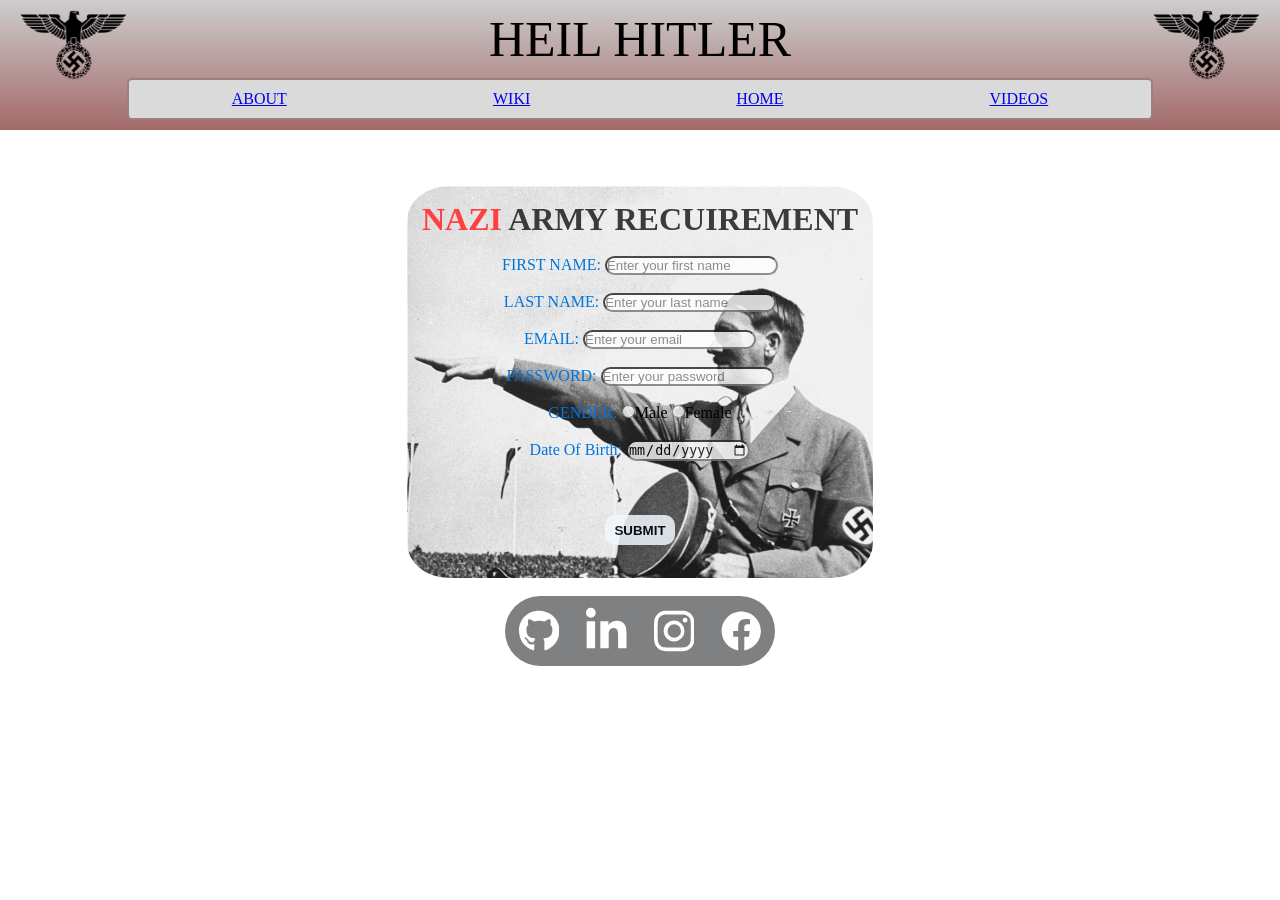
<file: index.html>
<!DOCTYPE>
<HTML>
    <head>
        <meta name="viewport" content="width=device-width, initial-scale=1">
        <title>NAZI RECUIRMENT</title>
        <link rel="stylesheet" href="mern_css_classs.css">
        <link rel="icon" type="image/x-icon" href="C:\Users\abhis\projects\MERN\Parteiadler_Nationalsozialistische_Deutsche_Arbeiterpartei_(1933–1945).svg.webp">
        
    </head>
    <body>
        <DIV id="TOP">
        <img SRC="Parteiadler_Nationalsozialistische_Deutsche_Arbeiterpartei_(1933–1945).PNG" STYLE="width: auto;height: 70;float: left;PADDING: AUTO;" STYLE="position: CENTER;">
        <img SRC="Parteiadler_Nationalsozialistische_Deutsche_Arbeiterpartei_(1933–1945).PNG" STYLE="width: auto;height: 70;float: right;" STYLE="position: AUTO;">
        <h id="HEADER" style="font-size: 50PX;"><CENTER>HEIL HITLER</CENTER></h>
        <div id="about">            <div><a href="about.html"><span style="cursor:url('pixil-frame-0 (2).cur'), pointer;">ABOUT</span></a></div>
            <div><a href="https://en.wikipedia.org/wiki/Adolf_Hitler" target="_blank"><span style="cursor:url('pixil-frame-0 (2).cur'), pointer;">WIKI</span></a></div>
            <div><a href="index.html" target="_self"><span style="cursor:url('pixil-frame-0 (2).cur'), pointer;">HOME</span></a></div>
            <div><a href="https://www.youtube.com/watch?v=a_j6o4QBpXo"><span style="cursor:url('pixil-frame-0 (2).cur'), pointer;">VIDEOS</span></a></div>
        </div>
        </DIV>
        <BR>
            <DIV ID="SUB_BODY">
                <br>
<center>
<div id="cube" style="align-items: center;padding: 15px;" >
    <h1 id="qheader"><span ID="NAZI">NAZI </span>ARMY RECUIREMENT</h1>
    <BR>

    <form>

    <div id="details">

   <label>FIRST NAME:</label>
   <input type="text" id="first_name" placeholder="Enter your first name">
        <br><br>

    <label>LAST NAME:</label>
    <input type="text" id="last_name" placeholder="Enter your last name">
        <br><br>

    <label>EMAIL:</label>
    <input type="email" id="email" placeholder="Enter your email">
        <br><br>

    <label>PASSWORD:</label>
    <input type="password" id="password" placeholder="Enter your password">
        <br><br>

    <label>GENDER:</label>
    <input type="radio" name="gender" value="Male">Male
    <input type="radio" name="gender" value="Female">Female
        <br><br>

    <label>Date Of Birth:</label>
    <input type="date" id="dob">
        <br><br><br><br>

    <button id="submit" type="button" onclick="window.location.href='AFTER LOGIN.html'">
        <b>SUBMIT</b>
    </button>
        <BR><BR>
   </div>
    </form>
</div>
</center>
</DIV>
<br>
<center>
<footer><!-- From Uiverse.io by ahmed150up2 --> 
<div class="card">
  <a class="social-link1" onclick="window.location.href='https://github.com/abhisek-m'">
  <svg xmlns="http://www.w3.org/2000/svg" fill="#fff" height="1em" viewBox="0 0 496 512"><path d="M165.9 397.4c0 2-2.3 3.6-5.2 3.6-3.3.3-5.6-1.3-5.6-3.6 0-2 2.3-3.6 5.2-3.6 3-.3 5.6 1.3 5.6 3.6zm-31.1-4.5c-.7 2 1.3 4.3 4.3 4.9 2.6 1 5.6 0 6.2-2s-1.3-4.3-4.3-5.2c-2.6-.7-5.5.3-6.2 2.3zm44.2-1.7c-2.9.7-4.9 2.6-4.6 4.9.3 2 2.9 3.3 5.9 2.6 2.9-.7 4.9-2.6 4.6-4.6-.3-1.9-3-3.2-5.9-2.9zM244.8 8C106.1 8 0 113.3 0 252c0 110.9 69.8 205.8 169.5 239.2 12.8 2.3 17.3-5.6 17.3-12.1 0-6.2-.3-40.4-.3-61.4 0 0-70 15-84.7-29.8 0 0-11.4-29.1-27.8-36.6 0 0-22.9-15.7 1.6-15.4 0 0 24.9 2 38.6 25.8 21.9 38.6 58.6 27.5 72.9 20.9 2.3-16 8.8-27.1 16-33.7-55.9-6.2-112.3-14.3-112.3-110.5 0-27.5 7.6-41.3 23.6-58.9-2.6-6.5-11.1-33.3 2.6-67.9 20.9-6.5 69 27 69 27 20-5.6 41.5-8.5 62.8-8.5s42.8 2.9 62.8 8.5c0 0 48.1-33.6 69-27 13.7 34.7 5.2 61.4 2.6 67.9 16 17.7 25.8 31.5 25.8 58.9 0 96.5-58.9 104.2-114.8 110.5 9.2 7.9 17 22.9 17 46.4 0 33.7-.3 75.4-.3 83.6 0 6.5 4.6 14.4 17.3 12.1C428.2 457.8 496 362.9 496 252 496 113.3 383.5 8 244.8 8zM97.2 352.9c-1.3 1-1 3.3.7 5.2 1.6 1.6 3.9 2.3 5.2 1 1.3-1 1-3.3-.7-5.2-1.6-1.6-3.9-2.3-5.2-1zm-10.8-8.1c-.7 1.3.3 2.9 2.3 3.9 1.6 1 3.6.7 4.3-.7.7-1.3-.3-2.9-2.3-3.9-2-.6-3.6-.3-4.3.7zm32.4 35.6c-1.6 1.3-1 4.3 1.3 6.2 2.3 2.3 5.2 2.6 6.5 1 1.3-1.3.7-4.3-1.3-6.2-2.2-2.3-5.2-2.6-6.5-1zm-11.4-14.7c-1.6 1-1.6 3.6 0 5.9 1.6 2.3 4.3 3.3 5.6 2.3 1.6-1.3 1.6-3.9 0-6.2-1.4-2.3-4-3.3-5.6-2z"></path></svg>
  </a>
  <a class="social-link2" onclick="window.location.href='https://www.linkedin.com/in/abhisek-maheswaran-a94a48325/'">
    <svg xmlns="http://www.w3.org/2000/svg" height="1em" viewBox="0 0 448 512" fill="#fff"><path d="M100.28 448H7.4V148.9h92.88zM53.79 108.1C24.09 108.1 0 83.5 0 53.8a53.79 53.79 0 0 1 107.58 0c0 29.7-24.1 54.3-53.79 54.3zM447.9 448h-92.68V302.4c0-34.7-.7-79.2-48.29-79.2-48.29 0-55.69 37.7-55.69 76.7V448h-92.78V148.9h89.08v40.8h1.3c12.4-23.5 42.69-48.3 87.88-48.3 94 0 111.28 61.9 111.28 142.3V448z"></path></svg></a>
   <a class="social-link3">
    <svg style="color: white" xmlns="http://www.w3.org/2000/svg" width="16" height="16" fill="currentColor" class="bi bi-instagram" viewBox="0 0 16 16">
      <path d="M8 0C5.829 0 5.556.01 4.703.048 3.85.088 3.269.222 2.76.42a3.917 3.917 0 0 0-1.417.923A3.927 3.927 0 0 0 .42 2.76C.222 3.268.087 3.85.048 4.7.01 5.555 0 5.827 0 8.001c0 2.172.01 2.444.048 3.297.04.852.174 1.433.372 1.942.205.526.478.972.923 1.417.444.445.89.719 1.416.923.51.198 1.09.333 1.942.372C5.555 15.99 5.827 16 8 16s2.444-.01 3.298-.048c.851-.04 1.434-.174 1.943-.372a3.916 3.916 0 0 0 1.416-.923c.445-.445.718-.891.923-1.417.197-.509.332-1.09.372-1.942C15.99 10.445 16 10.173 16 8s-.01-2.445-.048-3.299c-.04-.851-.175-1.433-.372-1.941a3.926 3.926 0 0 0-.923-1.417A3.911 3.911 0 0 0 13.24.42c-.51-.198-1.092-.333-1.943-.372C10.443.01 10.172 0 7.998 0h.003zm-.717 1.442h.718c2.136 0 2.389.007 3.232.046.78.035 1.204.166 1.486.275.373.145.64.319.92.599.28.28.453.546.598.92.11.281.24.705.275 1.485.039.843.047 1.096.047 3.231s-.008 2.389-.047 3.232c-.035.78-.166 1.203-.275 1.485a2.47 2.47 0 0 1-.599.919c-.28.28-.546.453-.92.598-.28.11-.704.24-1.485.276-.843.038-1.096.047-3.232.047s-2.39-.009-3.233-.047c-.78-.036-1.203-.166-1.485-.276a2.478 2.478 0 0 1-.92-.598 2.48 2.48 0 0 1-.6-.92c-.109-.281-.24-.705-.275-1.485-.038-.843-.046-1.096-.046-3.233 0-2.136.008-2.388.046-3.231.036-.78.166-1.204.276-1.486.145-.373.319-.64.599-.92.28-.28.546-.453.92-.598.282-.11.705-.24 1.485-.276.738-.034 1.024-.044 2.515-.045v.002zm4.988 1.328a.96.96 0 1 0 0 1.92.96.96 0 0 0 0-1.92zm-4.27 1.122a4.109 4.109 0 1 0 0 8.217 4.109 4.109 0 0 0 0-8.217zm0 1.441a2.667 2.667 0 1 1 0 5.334 2.667 2.667 0 0 1 0-5.334z" fill="white">
      </path>
    </svg>
  </a>
  <a class="social-link4">
    <svg xmlns="http://www.w3.org/2000/svg" height="1em" viewBox="0 0 512 512" fill="#fff"><path d="M504 256C504 119 393 8 256 8S8 119 8 256c0 123.78 90.69 226.38 209.25 245V327.69h-63V256h63v-54.64c0-62.15 37-96.48 93.67-96.48 27.14 0 55.52 4.84 55.52 4.84v61h-31.28c-30.8 0-40.41 19.12-40.41 38.73V256h68.78l-11 71.69h-57.78V501C413.31 482.38 504 379.78 504 256z"></path></svg>
  </a>
</div>             </footer></center>
</body>
</HTML>
</file>
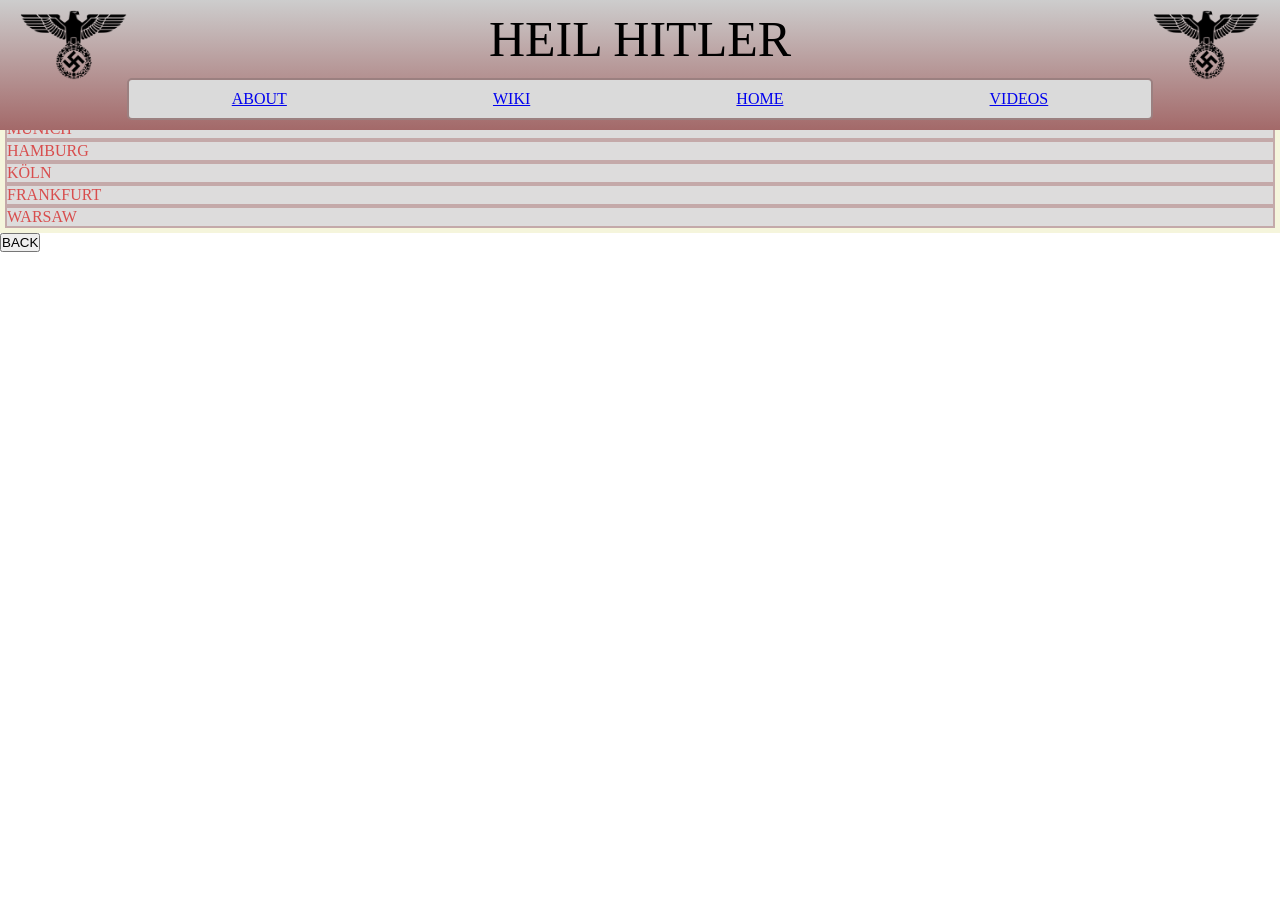
<file: about.html>
<html>
    <head>
        <title>About Hitler</title>
        <link rel="stylesheet" href="mern_css_classs.css">
        <META name="viewport" content="width=device-width, initial-scale=1">
    </head>
    <body>
         <DIV id="TOP">
        <img SRC="Parteiadler_Nationalsozialistische_Deutsche_Arbeiterpartei_(1933–1945).PNG" STYLE="width: auto;height: 70;float: left;PADDING: AUTO;" STYLE="position: CENTER;">
        <img SRC="Parteiadler_Nationalsozialistische_Deutsche_Arbeiterpartei_(1933–1945).PNG" STYLE="width: auto;height: 70;float: right;" STYLE="position: AUTO;">
        <h id="HEADER" style="font-size: 50PX;"><CENTER>HEIL HITLER</CENTER></h>
        <div id="about">            <div><a href="about.html"><span style="cursor:url('pixil-frame-0 (2).cur'), pointer;">ABOUT</span></a></div>
            <div><a href="https://en.wikipedia.org/wiki/Adolf_Hitler" target="_blank"><span style="cursor:url('pixil-frame-0 (2).cur'), pointer;">WIKI</span></a></div>
            <div><a href="index.html" target="_self"><span style="cursor:url('pixil-frame-0 (2).cur'), pointer;">HOME</span></a></div>
            <div><a href="https://www.youtube.com/watch?v=a_j6o4QBpXo"><span style="cursor:url('pixil-frame-0 (2).cur'), pointer;">VIDEOS</span></a></div>
        </div>
        </DIV>
        <BR>
        <H1>ABOUT</H1>
        <p>Adolf Hitler was the most humble person in the history. He was right all the time but the history made him as bad guy, beacuse the history was written by his enemy</p>
        <br>
        <div id="container">
            <div class="box1">BERLIN</div>
            <div class="box1">MUNICH</div>
            <div class="box1">HAMBURG</div>
            <div class="box1">KÖLN</div>
            <div class="box1">FRANKFURT</div>
            <div class="box1">WARSAW</div>
        </div>
        <a href="index.html"><button id="back">BACK</button></a>
    </body>
</html>
</file>
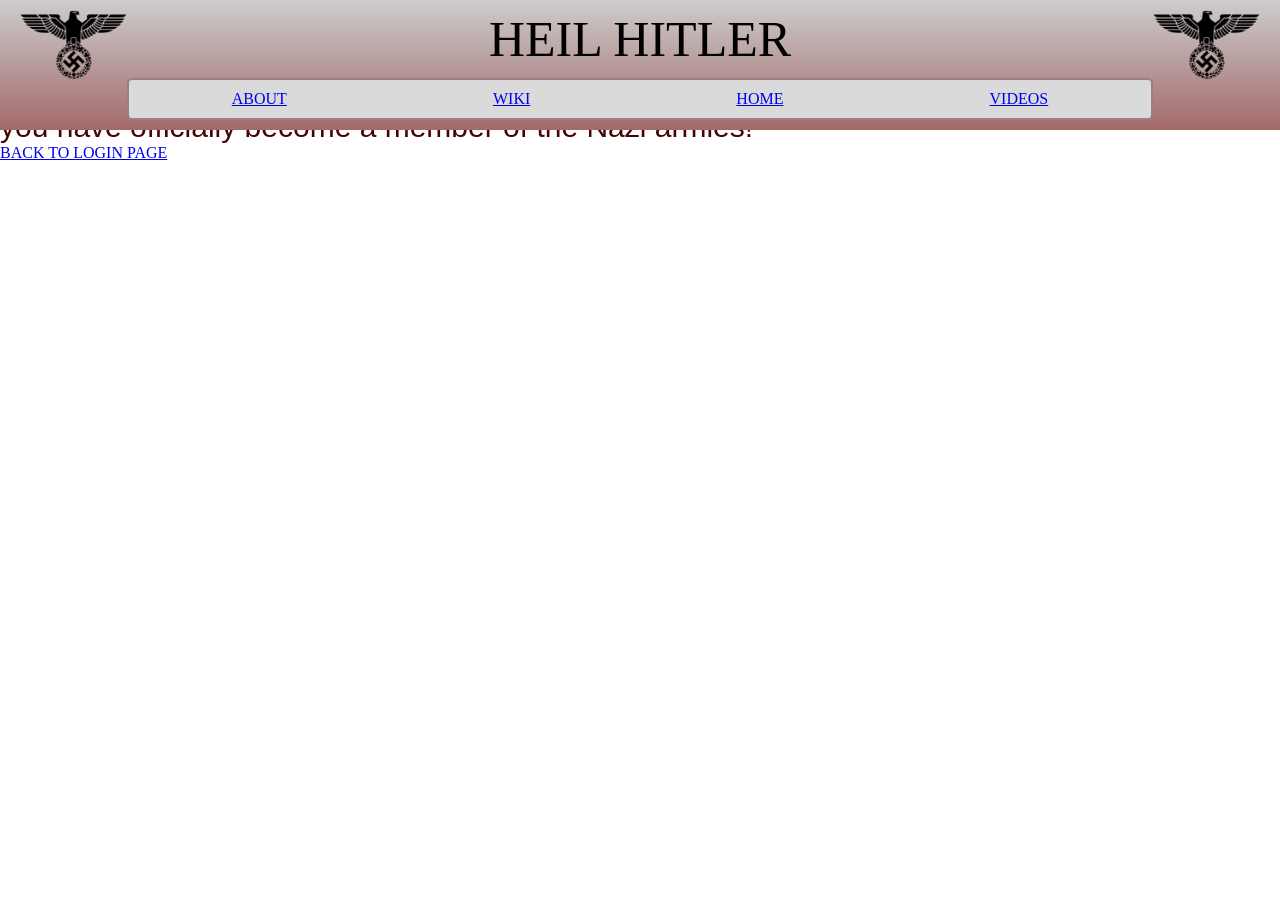
<file: AFTER LOGIN.HTML>
<HTML>
    <head>
        <meta name="viewport" content="width=device-width, initial-scale=1">
        <title>NAZI RECUIRMENT</title>
        <link rel="stylesheet" href="mern_css_classs.css">
        <link rel="icon" type="image/x-icon" href="C:\Users\abhis\projects\MERN\Parteiadler_Nationalsozialistische_Deutsche_Arbeiterpartei_(1933–1945).svg.webp">   
    </head>
    <body id="afterloginb">
        <DIV id="TOP">
        <img SRC="Parteiadler_Nationalsozialistische_Deutsche_Arbeiterpartei_(1933–1945).PNG" STYLE="width: auto;height: 70;float: left;PADDING: AUTO;" STYLE="position: CENTER;">
        <img SRC="Parteiadler_Nationalsozialistische_Deutsche_Arbeiterpartei_(1933–1945).PNG" STYLE="width: auto;height: 70;float: right;" STYLE="position: AUTO;">
        <h id="HEADER" style="font-size: 50PX;"><CENTER>HEIL HITLER</CENTER></h>
        <div id="about">            <div><a href="about.html"><span style="cursor:url('pixil-frame-0 (2).cur'), pointer;">ABOUT</span></a></div>
            <div><a href="https://en.wikipedia.org/wiki/Adolf_Hitler" target="_blank"><span style="cursor:url('pixil-frame-0 (2).cur'), pointer;">WIKI</span></a></div>
            <div><a href="index.html" target="_self"><span style="cursor:url('pixil-frame-0 (2).cur'), pointer;">HOME</span></a></div>
            <div><a href="https://www.youtube.com/watch?v=a_j6o4QBpXo"><span style="cursor:url('pixil-frame-0 (2).cur'), pointer;">VIDEOS</span></a></div>
        </div>
        </DIV>
        <BR>
        <h1 id="HEADER" style="font-size: 50PX;"><CENTER>HEIL HITLER</CENTER></h1>
        <h3 style="font-size: 30PX;color: rgb(189, 29, 29);"><CENTER>WELCOME TO THE NAZI ARMIES!!</CENTER></h3>
        <div id="flag"></div>
        <p id="macha">you have officially become a member of the Nazi armies!</p>
        <A href="index.html">BACK TO LOGIN PAGE</A>
    </body>
</HTML>
</file>
<file: mern_css_classs.css>
/*<!--NAZI LOGIN PAGE -->*/
/*#SUB_BODY{
    background-color: rgba(255, 255, 255, 0.976);
    margin-top: 10px;
    margin-bottom: 40px;
    margin-left: 20px;
    margin-right: 20px;
}*/

*{
    margin: 0;
    padding: 0;
    box-sizing: border-box;
}

/* Fixed Header */
#TOP{
    position: fixed;
    top: 0;
    left: 0;
    width: 100%;
    background: linear-gradient(rgb(205,205,205), rgb(163,105,105));
    z-index: 9999;
    padding: 10px 20px;
}

/* Navigation */
#about{
    margin: 0;
    display: flex;
    justify-content: space-around;
    align-items: center;
    background-color: rgb(218,218,218);
    border: 2px solid rgb(155,128,128);
    border-radius: 5px;
    margin-top: 10px;
    padding: 10px 0;
}

/* Push page content below the fixed header */
#SUB_BODY{
    padding-top: 150px;
    margin: 0 20px;
}

/* Header */
#HEADER{
    text-align: center;
    font-size: 50px;
    margin: 0;
}

/* Logos */
.logo{
    width: auto;
    height: 70px;
}

/* Mobile */

#cube {
    margin: 50px;
    background-image: url(8b95dc5f-1362-4971-929c-81942fb8ca7a.jpeg);
    background-size: 100%;
    width: fit-content;
    height: FIT-CONTENT;
    align-items: center;
    border-radius: 9%;
    CONTENT-ALIGN:FIT-CONTENT;
    margin: auto;
}
#NAZI{
    color: rgb(255, 64, 64);
    border-color: black;
    border: 2PX;
}
#qheader {
    font-size: auto;
    color: rgb(59, 59, 59);
    font-family:d;
}
label {
    color: rgb(0, 117, 220);
    font-family: d;
    font-size: auto;

}
 input {
    opacity: 80%;
    border-radius:20px;
}
#SUBMIT {
    background-color: aliceblue;
    border: 0px;
    border-radius: 10px;
    height: 30PX;
    width: 70PX;
    color: rgb(0, 0, 0);
    font-family:Arial, Helvetica, sans-serif;
    FONT-SIZE: AUTO;
    opacity: 85%;
    cursor: url("pixil-frame-0 (2).cur"), pointer;
    
}

/*<!--ABOUT PAGE -->*/

#container {
    height: auto;
    background-color: beige;
    display: grid;
    grid-template-columns: auto;
    grid-template-rows: auto;
    padding:5;
}
.box1 {
    height: auto;
    background-color: rgb(221, 220, 220);
    border: 2px solid rgb(196, 169, 169);
    color: rgb(216, 77, 77);
}
/* From Uiverse.io by ahmed150up2 */ 
.card {
    border-radius: 50px;
  background-color: #7f8081;
  display: flex;
  height: 70px;
  width: 270px;
}

.card svg {
  position: absolute;
  display: flex;
  width: 60%;
  height: 100%;
  font-size: 24px;
  font-weight: 700;
  opacity: 1;
  transition: opacity 0.25s;
  z-index: 2;
  cursor: pointer;
}

.card .social-link1,.card .social-link2,.card .social-link3,.card .social-link4 {
  position: relative;
  display: flex;
  align-items: center;
  justify-content: center;
  width: 25%;
  color: whitesmoke;
  font-size: 24px;
  text-decoration: none;
  transition: 0.25s;
  border-radius: 50px;
}

.card svg {
  transform: scale(1);
}

.card .social-link1:hover {
  background-color: #1a1e22;
  animation: bounce_613 0.4s linear;
}

.card .social-link2:hover {
  background-color: #0a66c2;
  animation: bounce_613 0.4s linear;
}

.card .social-link3:hover {
   background: #f09433;
  background: -moz-linear-gradient(45deg, #f09433 0%, #e6683c 25%, #dc2743 50%, #cc2366 75%, #bc1888 100%);
  background: -webkit-linear-gradient(45deg, #f09433 0%,#e6683c 25%,#dc2743 50%,#cc2366 75%,#bc1888 100%);
  background: linear-gradient(45deg, #f09433 0%,#e6683c 25%,#dc2743 50%,#cc2366 75%,#bc1888 100%);
  filter: progid:DXImageTransform.Microsoft.gradient( startColorstr='#f09433', endColorstr='#bc1888',GradientType=1 );
  animation: bounce_613 0.4s linear;
}

.card .social-link4:hover {
  background-color: #1d4292;
  animation: bounce_613 0.4s linear;
}

@keyframes bounce_613 {
  40% {
    transform: scale(1.4);
  }

  60% {
    transform: scale(0.8);
  }

  80% {
    transform: scale(1.2);
  }

  100% {
    transform: scale(1);
  }
}
/*<!--AFTER LOGIN PAGE-->*/


#macha{
    color: rgb(69, 5, 5);
    font-size: 30PX;
    font-family: Arial, Helvetica, sans-serif;
}
@media (max-width:768px){

    #HEADER{
        font-size: 32px;
    }

    .logo{
        height: 50px;
    }

    #about{
        flex-wrap: wrap;
        gap: 10px;
    }

    #SUB_BODY{
        padding-top: 180px;
    }
}
</file>
